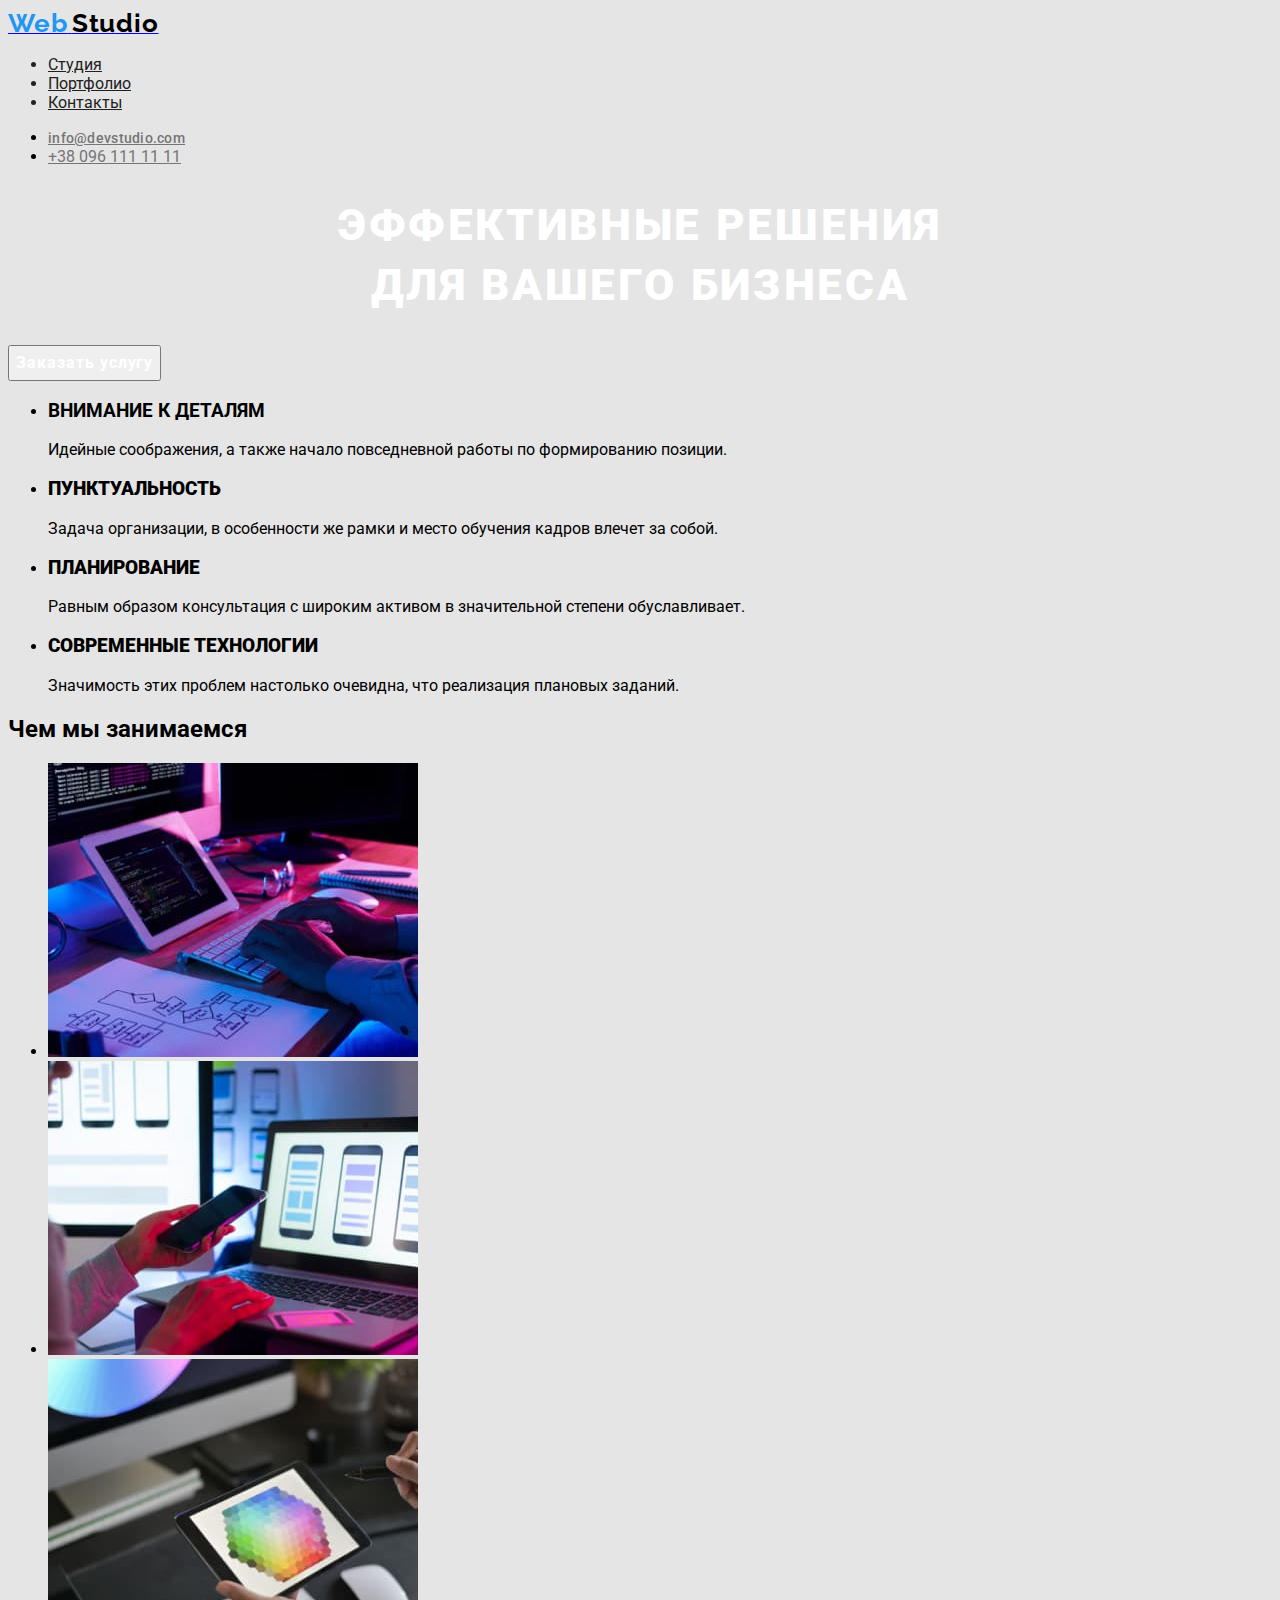
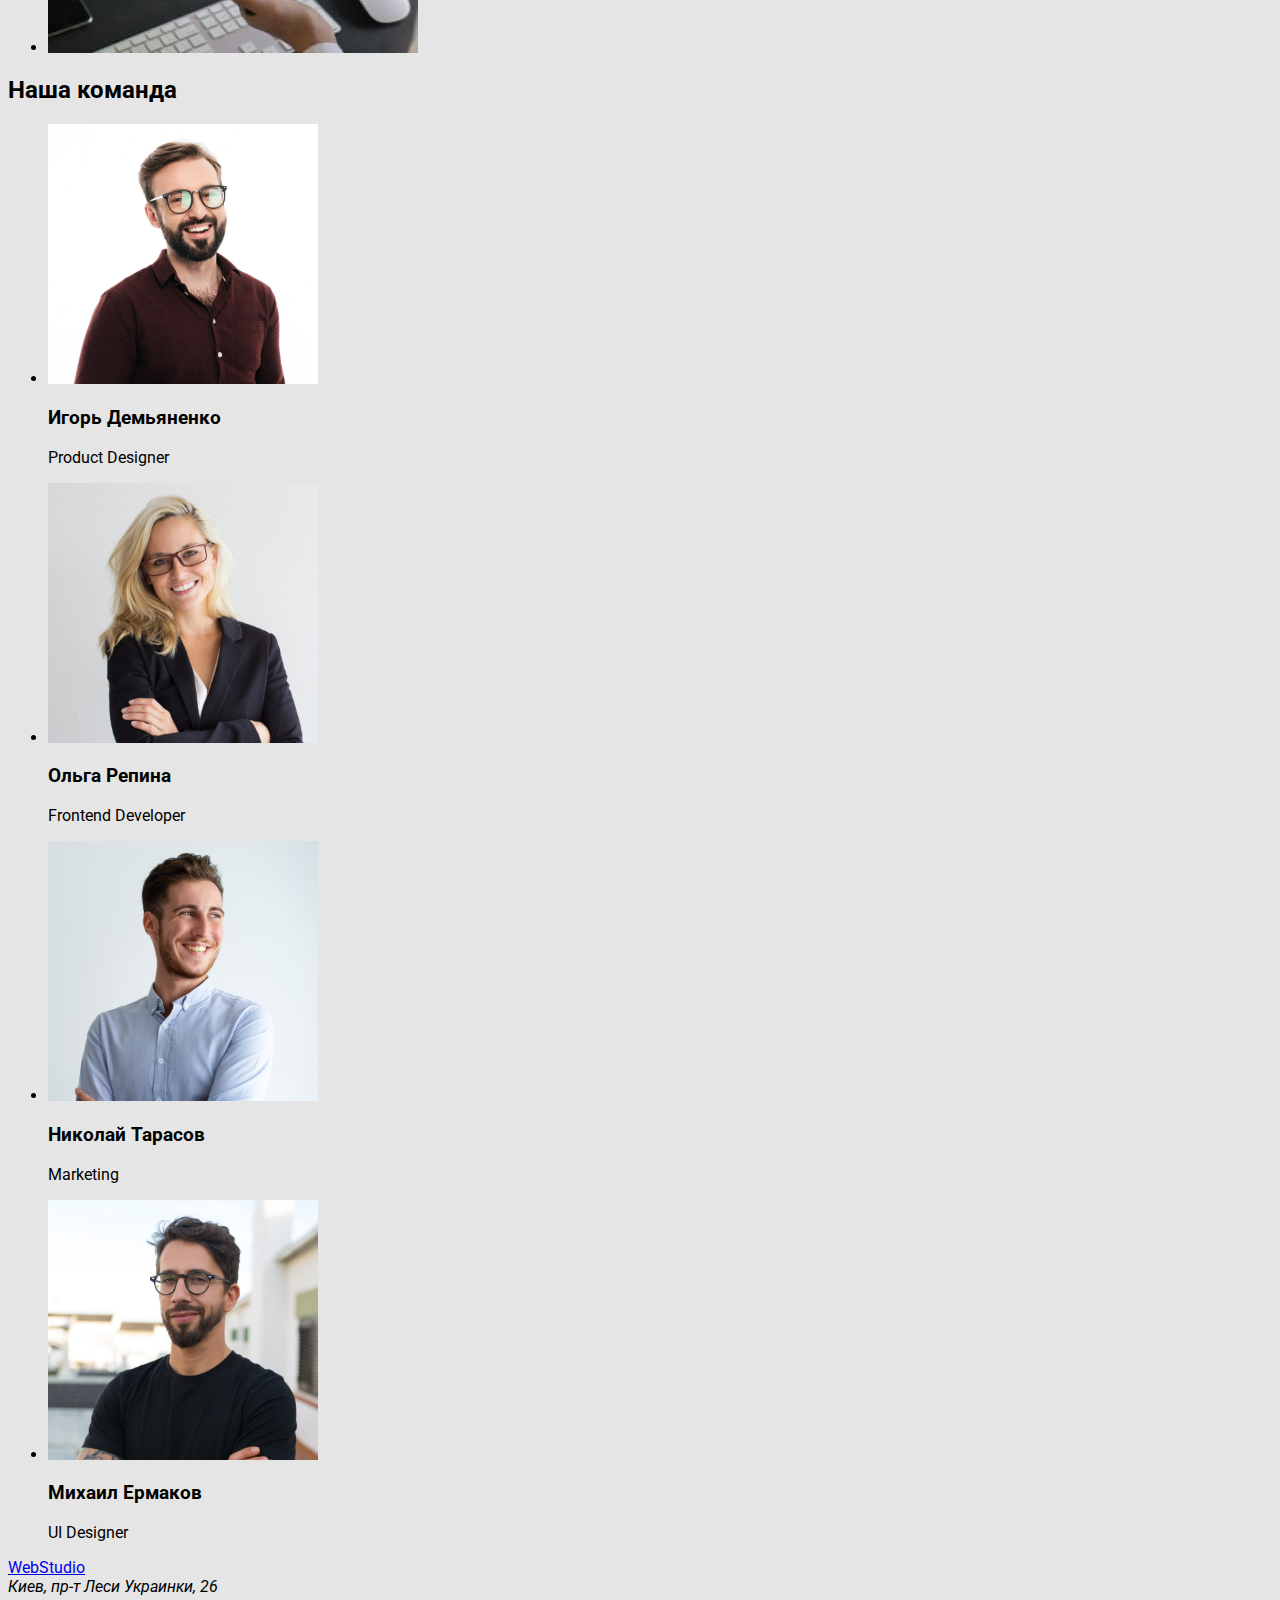
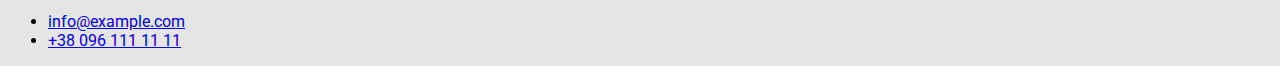
<file: index.html>
<!DOCTYPE html>
<html lang="ru">
  <head>
    <meta charset="UTF-8" />
    <meta http-equiv="X-UA-Compatible" content="IE=edge" />
    <meta name="viewport" content="width=device-width, initial-scale=1.0" />
    <title>Студия</title>
    <link
      href="https://fonts.googleapis.com/css2?family=Raleway:wght@700&family=Roboto:wght@400;500;700;900&display=swap"
      rel="stylesheet"
    />
    <link rel="stylesheet" href="./css/styles.css" />
  </head>
  <body>
    <!--  Шапка сайта -->
    <header>
      <nav>
        <a class="logo" href="./index.html">
          <span class="logo-web">Web</span>
          <span class="logo-studio">Studio</span>
        </a>
        <ul class="menu-link">
          <li><a href="./index.html" class="menu-link">Студия</a></li>
          <li><a href="./portfolio.html" class="menu-link">Портфолио</a></li>
          <li><a href="./contacts.html" class="menu-link">Контакты</a></li>
        </ul>
      </nav>
      <ul>
        <li>
          <a class="mail" href="mailto:info@devstudio.com"
            >info@devstudio.com</a
          >
        </li>
        <li><a class="tel" href="tel:+380961111111">+38 096 111 11 11</a></li>
      </ul>
    </header>
    <main>
      <!--  Герой -->

      <section>
        <h1 class="hero">
          ЭФФЕКТИВНЫЕ РЕШЕНИЯ <br />
          ДЛЯ ВАШЕГО БИЗНЕСА
        </h1>
        <button type="button" class="button">Заказать услугу</button>
      </section>

      <!--  1 секция -->
      <section>
        <ul>
          <li>
            <h3>ВНИМАНИЕ К ДЕТАЛЯМ</h3>
            <p>
              Идейные соображения, а также начало повседневной работы по
              формированию позиции.
            </p>
          </li>
          <li>
            <h3><b>ПУНКТУАЛЬНОСТЬ</b></h3>
            <p>
              Задача организации, в особенности же рамки и место обучения кадров
              влечет за собой.
            </p>
          </li>
          <li>
            <h3><b>ПЛАНИРОВАНИЕ</b></h3>
            <p>
              Равным образом консультация с широким активом в значительной
              степени обуславливает.
            </p>
          </li>
          <li>
            <h3><b>СОВРЕМЕННЫЕ ТЕХНОЛОГИИ</b></h3>
            <p>
              Значимость этих проблем настолько очевидна, что реализация
              плановых заданий.
            </p>
          </li>
        </ul>
      </section>

      <!--  2 секция -->
      <section>
        <h2>Чем мы занимаемся</h2>
        <ul>
          <li><img src="images/box_1.jpg" alt="компьютер" width="370" /></li>
          <li><img src="images/box_2.jpg" alt="телефон" width="370" /></li>
          <li><img src="images/box_3.jpg" alt="планшет" width="370" /></li>
        </ul>
      </section>

      <!--  3 секция -->
      <section>
        <h2>Наша команда</h2>
        <ul>
          <li>
            <img
              src="./images/img_1-min.jpg"
              alt="Игорь Демьяненко"
              width="270"
            />
            <h3>Игорь Демьяненко</h3>
            <p>Product Designer</p>
          </li>
          <li>
            <img src="./images/img_2-min.jpg" alt="Ольга Репина" width="270" />
            <h3>Ольга Репина</h3>
            <p>Frontend Developer</p>
          </li>
          <li>
            <img
              src="./images/img_3-min.jpg"
              alt="Николай Тарасов"
              width="270"
            />
            <h3>Николай Тарасов</h3>
            <p>Marketing</p>
          </li>
          <li>
            <img
              src="./images/img_4-min.jpg"
              alt="Михаил Ермаков"
              width="270"
            />
            <h3>Михаил Ермаков</h3>
            <p>UI Designer</p>
          </li>
        </ul>
      </section>
    </main>
    <!-- Контакты -->
    <footer>
      <a href="WebStudio">WebStudio</a>
      <address>Киев, пр-т Леси Украинки, 26</address>
      <ul>
        <li><a href="mailto:info@example.com">info@example.com</a></li>
        <li><a href="tel:+380961111111">+38 096 111 11 11</a></li>
      </ul>
    </footer>
  </body>
</html>
</file>
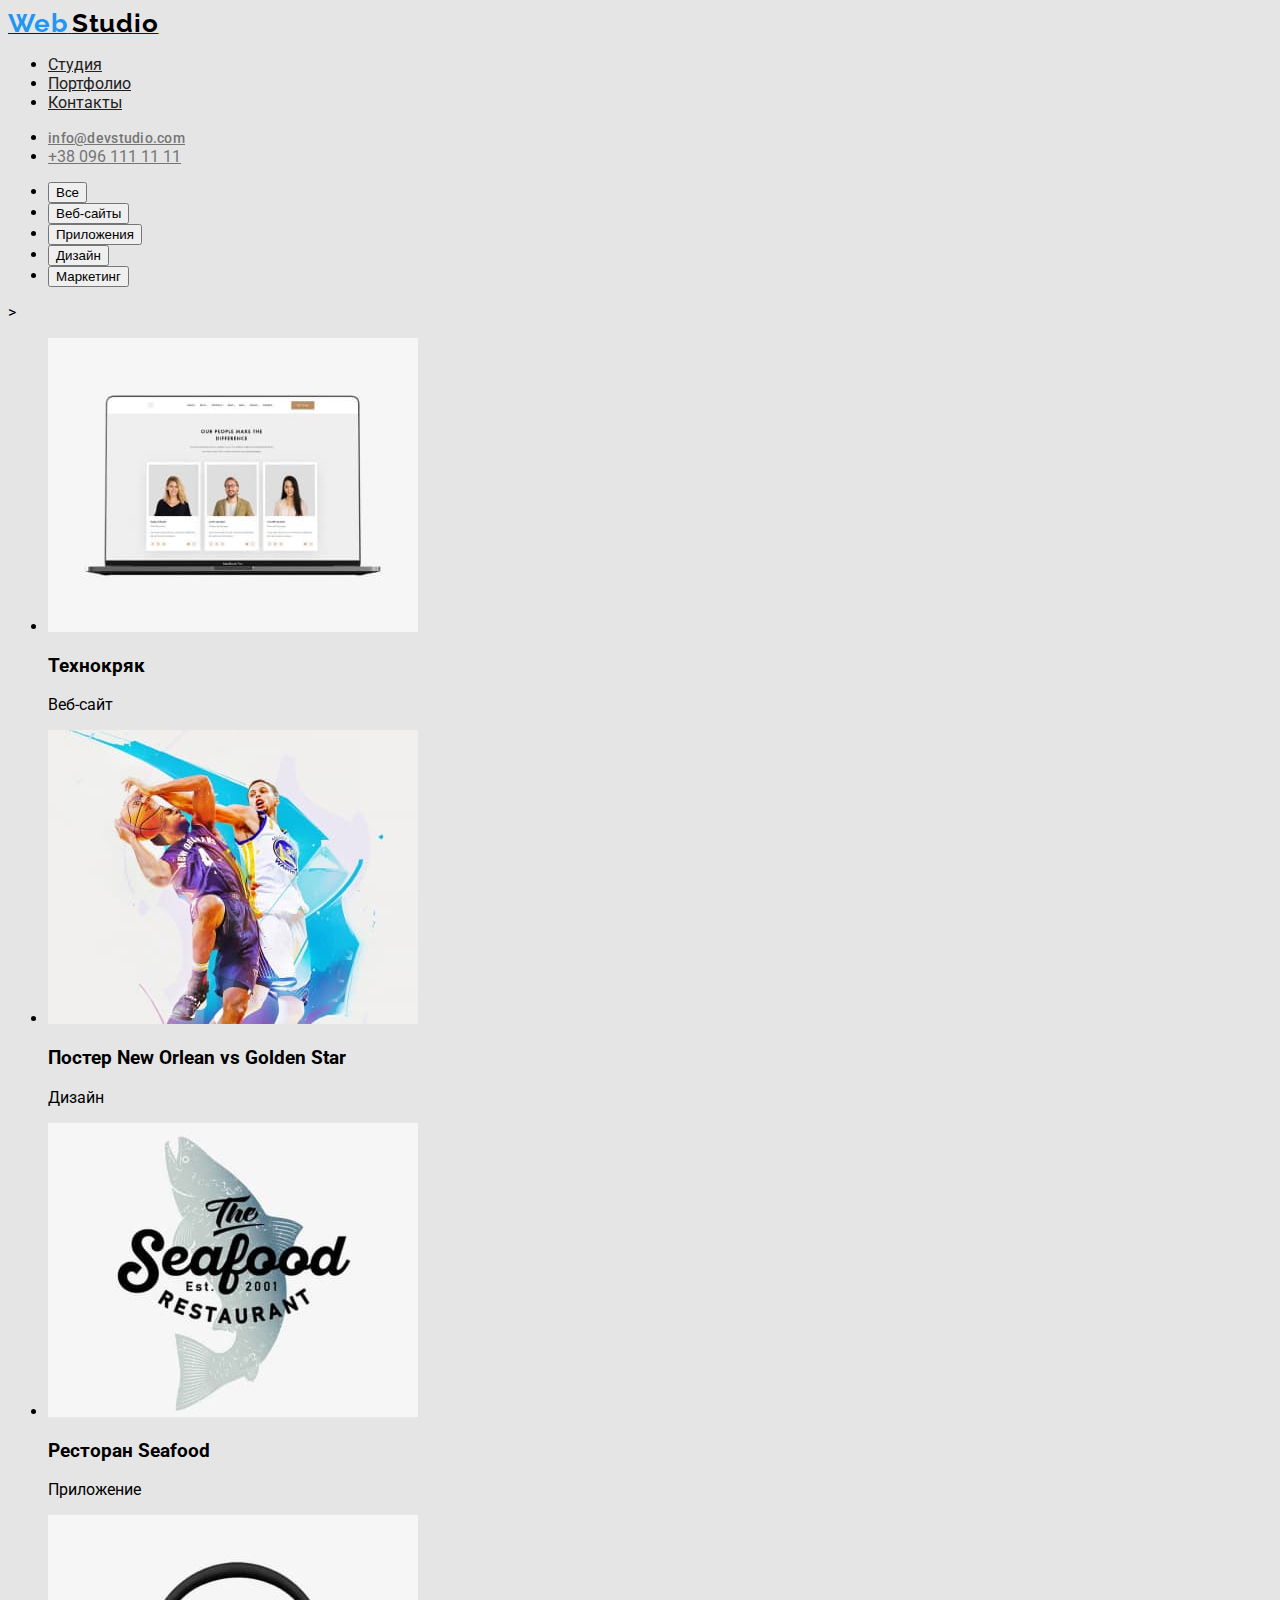
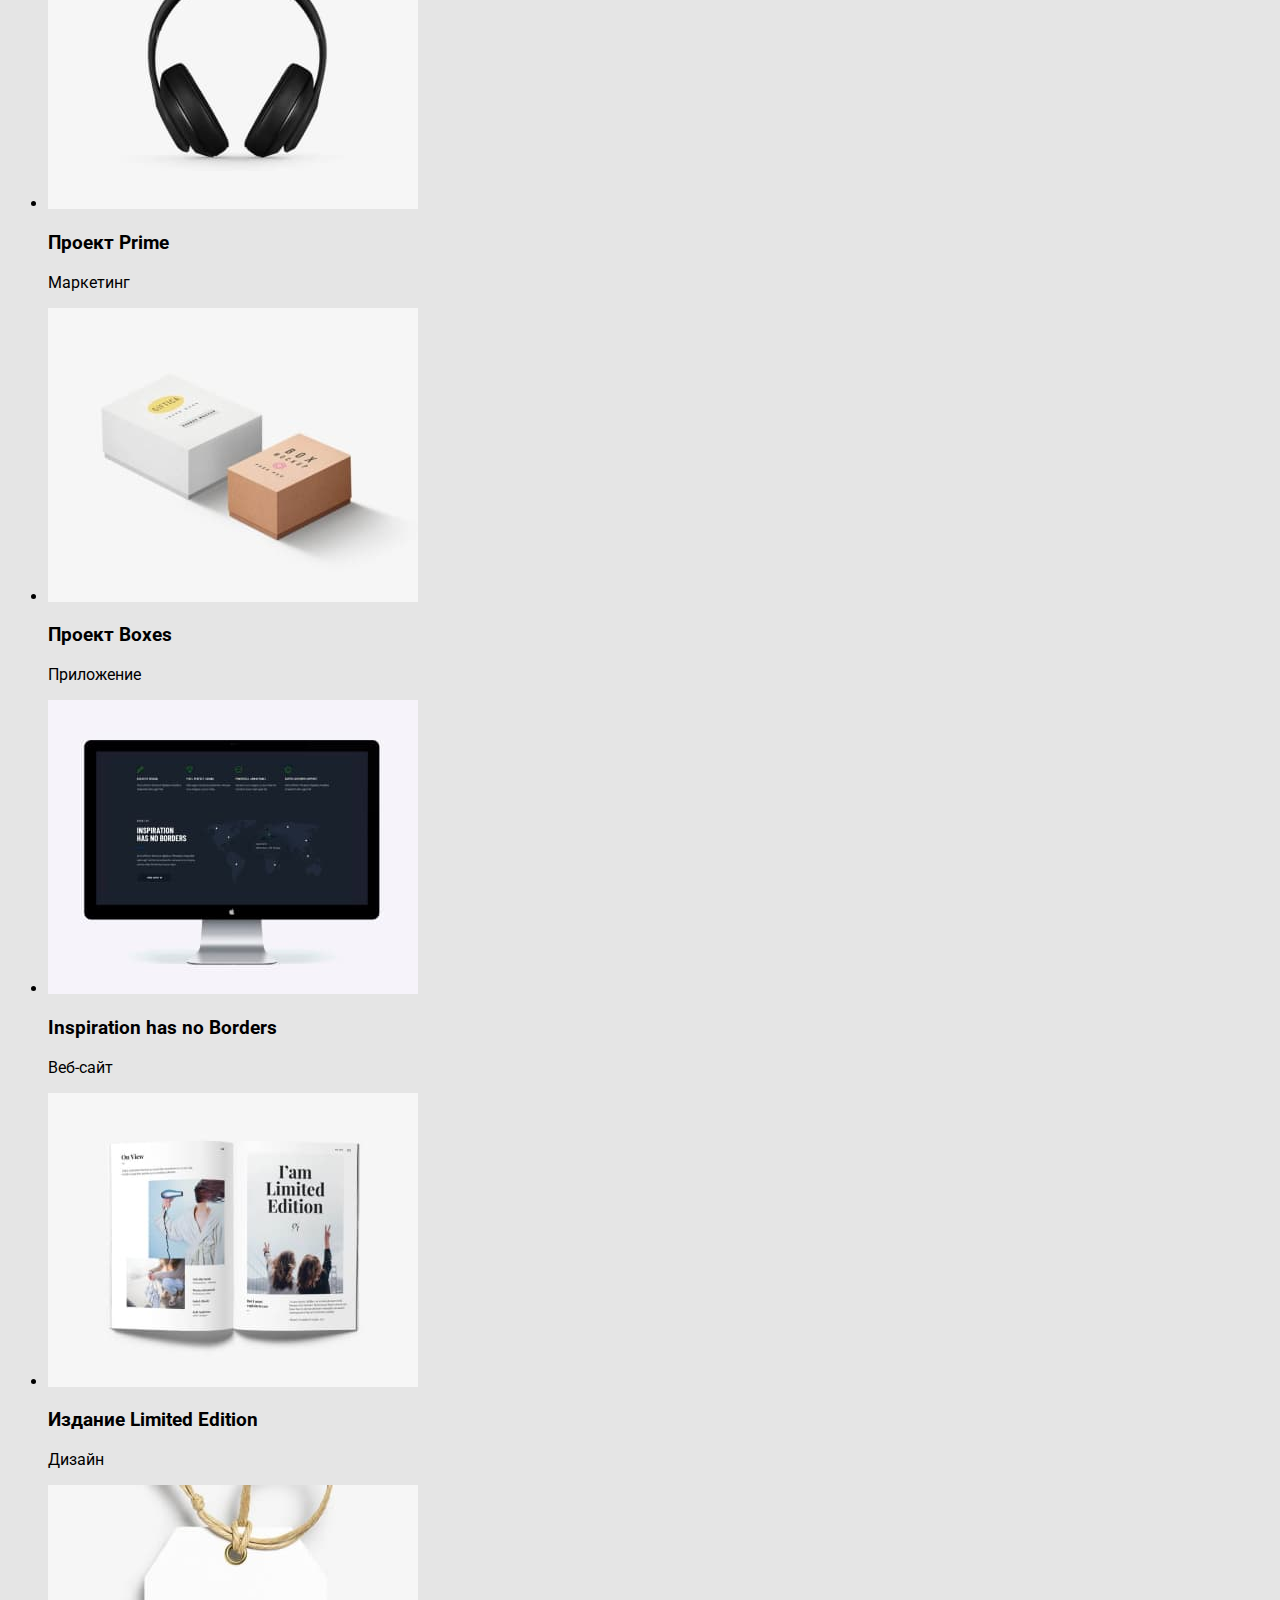
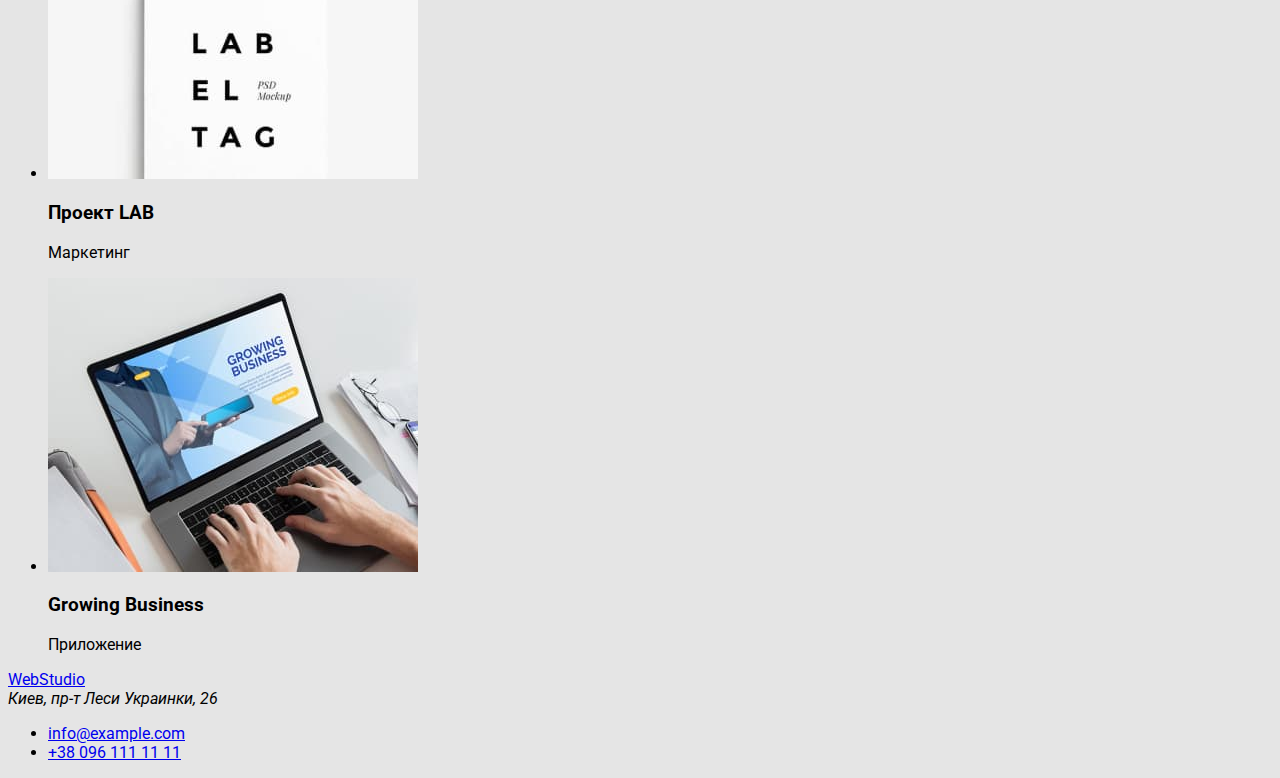
<file: portfolio.html>
<!DOCTYPE html>
<html lang="en">
  <head>
    <meta charset="UTF-8" />
    <meta http-equiv="X-UA-Compatible" content="IE=edge" />
    <meta name="viewport" content="width=device-width, initial-scale=1.0" />
    <title>Портфолио</title>
    <link
      href="https://fonts.googleapis.com/css2?family=Raleway:wght@700&family=Roboto:wght@400;500;700;900&display=swap"
      rel="stylesheet"
    />
    <link rel="stylesheet" href="./css/styles.css" />
  </head>
  <body>
    <!--  Шапка сайта -->
    <header>
      <nav>
        <a class="logo" href="./index.html">
          <span class="logo-web">Web</span>
          <span class="logo-studio">Studio</span>
        </a>
        <ul>
          <li><a href="./index.html" class="menu-link">Студия</a></li>
          <li><a href="./portfolio.html" class="menu-link">Портфолио</a></li>
          <li><a href="./contacts.html" class="menu-link">Контакты</a></li>
        </ul>
      </nav>
      <ul>
        <li>
          <a class="mail" href="mailto:info@devstudio.com"
            >info@devstudio.com</a
          >
        </li>
        <li><a class="tel" href="tel:+380961111111">+38 096 111 11 11</a></li>
      </ul>
    </header>
    <!-- Кнопки меню -->
    <main>
      <ul>
        <li><button type="button">Все</button></li>
        <li><button type="button">Веб-сайты</button></li>
        <li><button type="button">Приложения</button></li>
        <li><button type="button">Дизайн</button></li>
        <li><button type="button">Маркетинг</button></li>
      </ul>

      <!-- Герой -->>
      <ul>
        <li>
          <img src="./images/notebook.jpg" alt="ноутбук" width="370" />
          <h3>Технокряк</h3>
          <p>Веб-сайт</p>
        </li>
        <li>
          <img src="./images/basketball.jpg" alt="баскетболисты" width="370" />
          <h3>Постер New Orlean vs Golden Star</h3>
          <p>Дизайн</p>
        </li>
        <li>
          <img src="./images/restaurant.jpg" alt="ресторан" width="370" />
          <h3>Ресторан Seafood</h3>
          <p>Приложение</p>
        </li>
        <li>
          <img src="./images/prime.jpg" alt="наушники" width="370" />
          <h3>Проект Prime</h3>
          <p>Маркетинг</p>
        </li>
        <li>
          <img src="./images/boxes.jpg" alt="коробки" width="370" />
          <h3>Проект Boxes</h3>
          <p>Приложение</p>
        </li>
        <li>
          <img src="./images/monitor.jpg" alt="монитор" width="370" />
          <h3>Inspiration has no Borders</h3>
          <p>Веб-сайт</p>
        </li>
        <li>
          <img src="./images/book.jpg" alt="книга" width="370" />
          <h3>Издание Limited Edition</h3>
          <p>Дизайн</p>
        </li>
        <li>
          <img src="./images/lab.jpg" alt="бирка" width="370" />
          <h3>Проект LAB</h3>
          <p>Маркетинг</p>
        </li>
        <li>
          <img src="./images/notebook_growing.jpg" alt="ноутбук" width="370" />
          <h3>Growing Business</h3>
          <p>Приложение</p>
        </li>
      </ul>
    </main>
    <!-- Контакты -->
    <footer>
      <a href="WebStudio">WebStudio</a>
      <address>Киев, пр-т Леси Украинки, 26</address>
      <ul>
        <li><a href="mailto:info@example.com">info@example.com</a></li>
        <li><a href="tel:+380961111111">+38 096 111 11 11</a></li>
      </ul>
    </footer>
  </body>
</html>
</file>
<file: css/styles.css>
:root {
  /* --body-background-color: #ffffff; */
  --logo-web-color: #2196f3
  --logo-studio-color: #000000;
  --nav-text-color: #212121;
  --nav-hover-color: #2196f3;
  --header-contacts-color: #ffffff;
  --header-email-color: #2196f3;
  --header-phone-color: #757575;
  --footer-background-color: #2f303a;
  --street-color: #ffffff;
  --footer-email-color: rgba (255, 255, 255, 0.6)
  --footer-phone-color: rgba (255, 255, 255, 0.6)
}
.menu-link {
  color: #212121;
}
.menu-link:hover {
  color: #2196f3;
}
body {
  background-color: #e5e5e5;
  font-family: Roboto, sans-serif;
}
/* Logo */
.logo {
  font-family: Raleway; cursive
  font-size: 26px;
  letter-spacing: 0.03em;
  line-height: 1,19;
}
.logo-web {
font-family: Raleway;
font-style: normal;
font-weight: bold;
font-size: 26px;
line-height: 31px;
letter-spacing: 0.03em;
color: #2196F3;
}
.logo-studio {
font-family: Raleway;
font-style: normal;
font-weight: bold;
font-size: 26px;
line-height: 31px;
letter-spacing: 0.03em;
color: #000000;
}

.mail {color: #757575;}
.mail:hover {color: #2196f3;}
.mail 
{font-family: Roboto;
font-style: normal;
font-weight: 500;
font-size: 14px;
line-height: 16px;
letter-spacing: 0.02em;}

.tel {color: #757575;}
.tel:hover {color: #2196f3;}
{font-family: Roboto;
font-style: normal;
font-weight: 500;
font-size: 14px;
line-height: 16px;
letter-spacing: 0.02em;
color: #757575;
}
.hero {
font-family: Roboto;
font-style: normal;
font-weight: 900;
font-size: 44px;
line-height: 60px;
text-align: center;
letter-spacing: 0.06em;
text-transform: uppercase;
color: #FFFFFF;
}
.button {
font-family: Roboto;
font-style: normal;
font-weight: bold;
font-size: 16px;
line-height: 30px;
display: flex;
align-items: center;
text-align: center;
letter-spacing: 0.06em;
color: #FFFFFF;}
</file>
